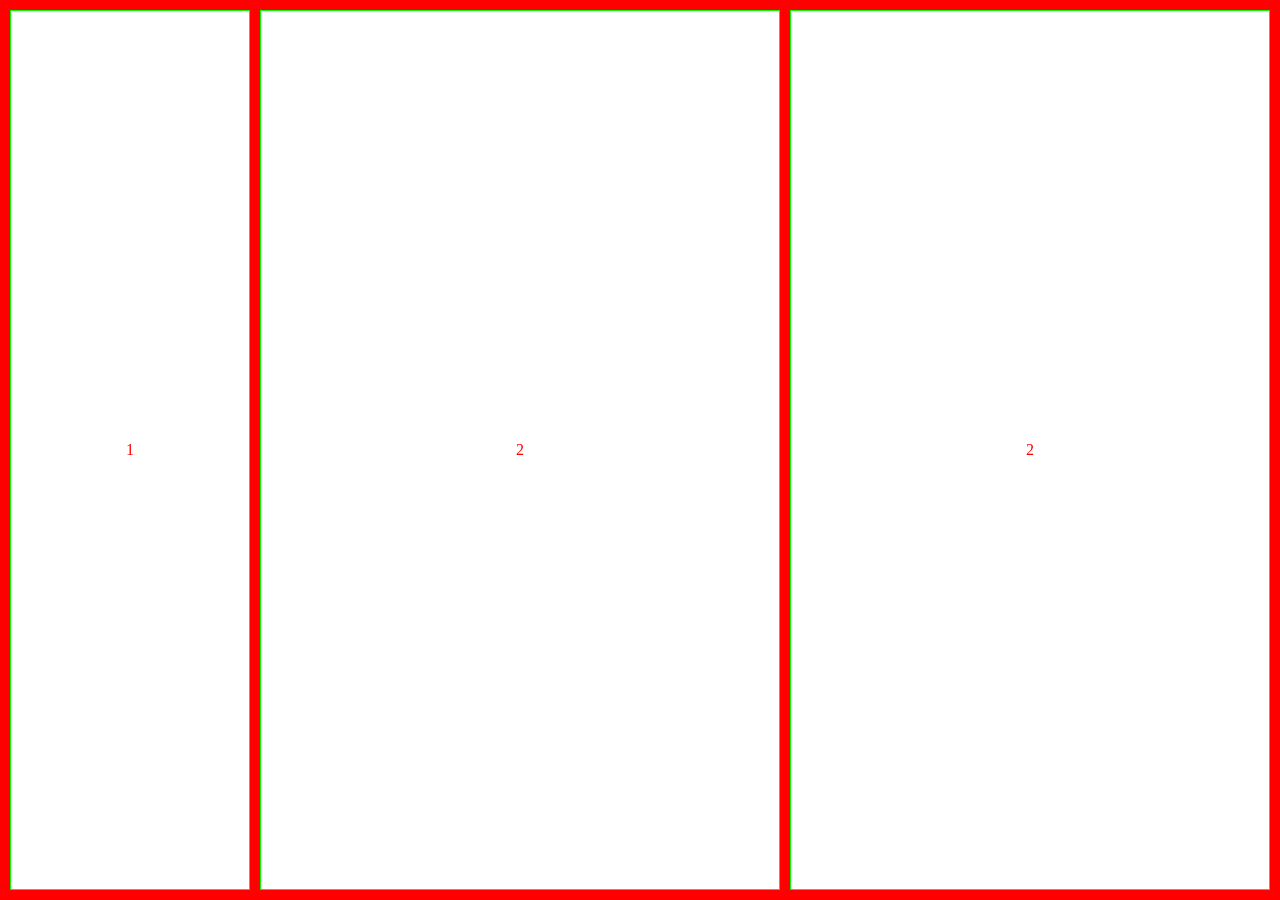
<file: index.html>
<!doctype html>
<html lang="en">
  <head>
    <meta charset="UTF-8" />
    <meta name="viewport" content="width=device-width, initial-scale=1.0" />
    <title>Document</title>
    <style>
      * {
        box-sizing: border-box;
        padding: 0;
        margin: 0;
      }
      body {
        max-width: 1280px;
        margin: 0 auto;
      }
      .row {
        background: #f00;
        display: flex;
        /* flex-direction: row; */
        gap: 10px;
        /* align-items: center; */
        height: 100vh;
        padding: 10px;
        color: #fff;
        /* flex-wrap: wrap; */
      }
      .box {
        background-color: white;
        color: red;
        /* height: 50px;
        width: 50px; */
        display: flex;
        justify-content: center;
        align-items: center;
        border: #0f0 solid 1px;
      }
      .sidebar {
        flex: 0 0 240px;
      }
      .main {
        flex: 1;
      }
      .quick-links {
        flex: 0 0 480px;
      }
    </style>
  </head>
  <body>
    <div class="row">
      <div class="box sidebar">1</div>
      <div class="box main">2</div>
      <div class="box quick-links">2</div>
    </div>
  </body>
</html>
</file>
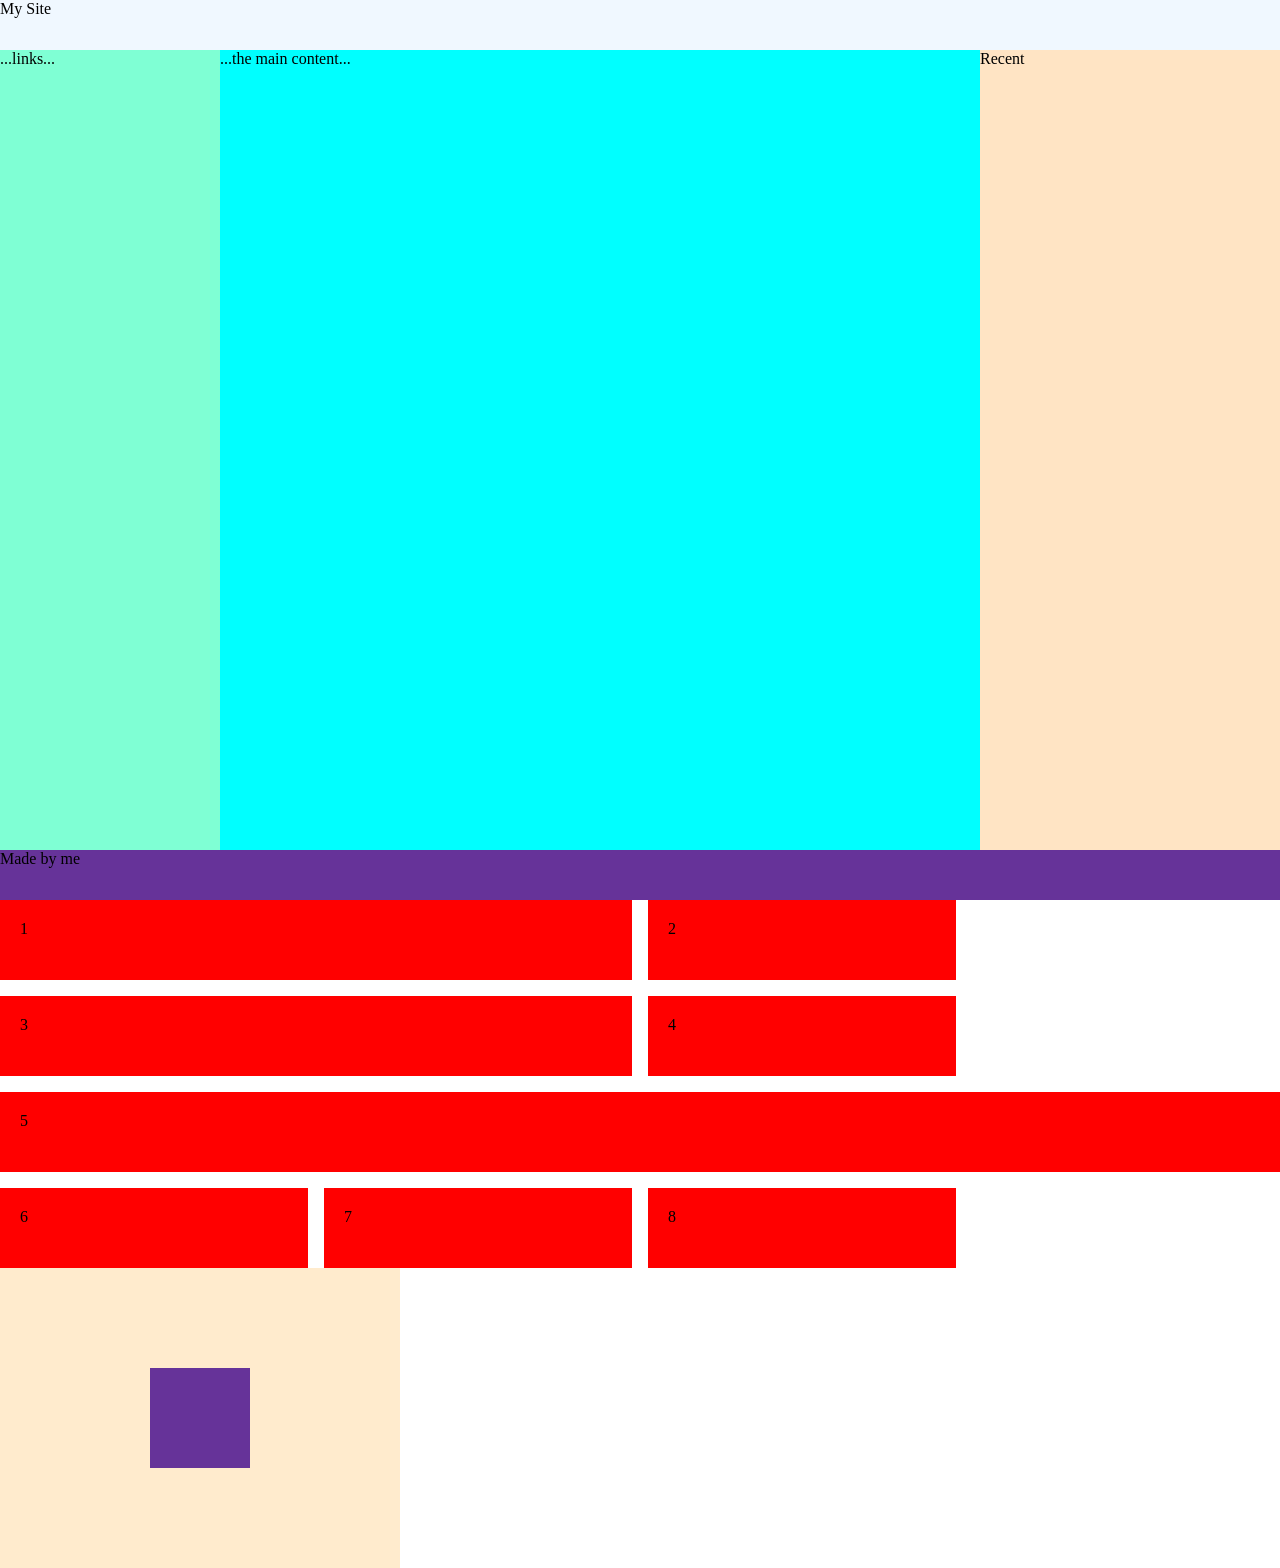
<file: classworks/class-5/index.html>
<!doctype html>
<html lang="en">
  <head>
    <meta charset="UTF-8" />
    <meta name="viewport" content="width=device-width, initial-scale=1.0" />
    <title>Grid</title>
    <link rel="stylesheet" href="style.css" />
  </head>
  <body>
    <section class="page">
      <header class="header">My Site</header>
      <nav class="sidebar">...links...</nav>
      <main class="content">...the main content...</main>
      <div class="recent">Recent</div>
      <footer class="footer">Made by me</footer>
    </section>
    <section class="grid">
      <p class="box-1">1</p>
      <p class="">2</p>
      <p class="box-3">3</p>
      <p class="">4</p>
      <p class="box-5">5</p>
      <p class="">6</p>
      <p class="">7</p>
      <p class="">8</p>
    </section>
    <section>
      <div class="grid-container">
        <div class="box"></div>
      </div>
    </section>
  </body>
</html>
</file>
<file: classworks/class-5/style.css>
* {
  padding: 0;
  margin: 0;
  box-sizing: border-box;
}

.grid {
  display: grid;
  grid-template-columns: repeat(4, 1fr);
  grid-auto-rows: 80px;
  gap: 16px;
}

p {
  padding: 20px;
  background-color: red;
}

.box-1 {
  grid-column: span 2;
}

.box-3 {
  grid-column: span 2;
}

.box-5 {
  grid-column: 1 / -1;
}

.page {
  display: grid;
  grid-template-columns: 220px 1fr 300px;
  grid-template-areas:
    "header  header header"
    "sidebar content recent"
    "footer  footer footer";
  /* gap: 16px; */
  grid-template-rows: 50px 1fr 50px;
  height: 100vh;
  background-color: yellowgreen;
}

.header {
  grid-area: header;
  background-color: aliceblue;
}
.sidebar {
  grid-area: sidebar;
  background-color: aquamarine;
}
.content {
  grid-area: content;
  background-color: aqua;
}
.recent {
  grid-area: recent;
  background-color: bisque;
}
.footer {
  grid-area: footer;
  background-color: rebeccapurple;
}

.grid-container {
  display: grid;
  place-content: center;
  height: 300px;
  width: 400px;
  background-color: blanchedalmond;
}
.box {
  height: 100px;
  width: 100px;
  background-color: rebeccapurple;
}
</file>
